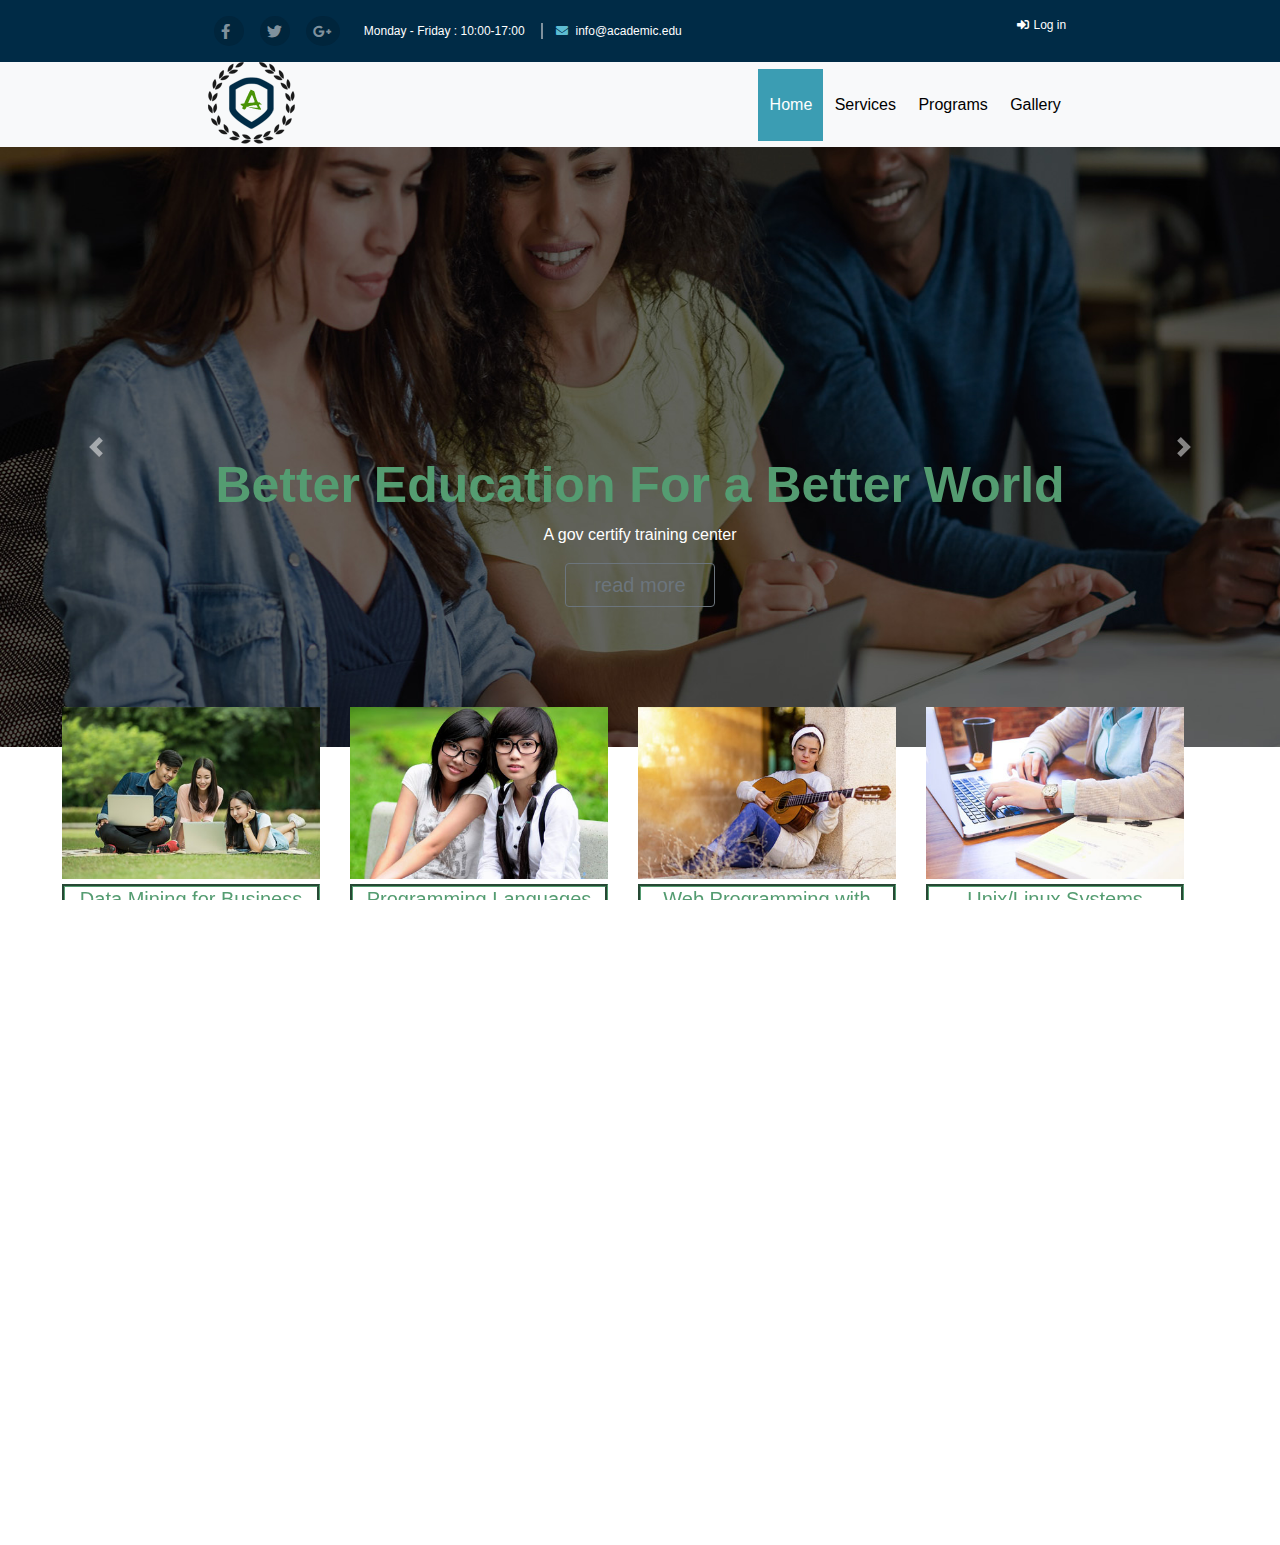
<file: index.html>
<!DOCTYPE html>
<html lang="en">
<head>
    <meta charset="UTF-8">
    <meta name="viewport" content="width=device-width, initial-scale=1.0">
    <meta http-equiv="X-UA-Compatible" content="ie=edge">
    <link rel="stylesheet" href="bootstrap.min.css">
    <link rel="stylesheet" href="style.css" />
    <link rel="stylesheet" href="./css/font-awesome/css/all.css" />
    <title>Stduy Soon : Homepage</title>
</head>
<body>
    <header class="w-100 ">
        <div id="social-contacts" class="d-flex flex-row justify-content-around py-3 px-5 ">
            <div class="d-flex flex-row justify-content-between align-items-center">
              <a href="facebook" class="px-2"><i class="fab fa-facebook-f"></i></a>
              <a href="twitter" class="px-2"><i class="fab fa-twitter"></i></a>
              <a href="googleplus" class="px-2"><i class="fab fa-google-plus-g"></i></i></a>
              <p class="my-0 mx-2"><span class="clock-icon mx-1"><i class="fa fa-clock-o"></i></span>Monday - Friday : 10:00-17:00</p>
              <p class="my-0 mx-2"><span class="email-icon mx-1"><i class="fa fa-envelope"></i> </span>info@academic.edu</p>
            </div>
            <div>
                <p class="my-0 mx-2"><span class="login-icon mx-1"><i class="fas fa-sign-in-alt"></i></span><a class="text-white" href="">Log in </a></p>
            </div>
          </div>
          <nav class="navbar navbar-expand-lg navbar-light bg-light d-flex justify-content-around ">
            <a class="navbar-brand ml-5 h-100 my-0 py-0" href="#"><img class="h-100" src="./img/logo.png" alt="" width="88" height="85"></a>
            <button
              class="navbar-toggler"
              type="button"
              data-toggle="collapse"
              data-target="#navbarTogglerDemo02"
              aria-controls="navbarTogglerDemo02"
              aria-expanded="false"
              aria-label="Toggle navigation"
            >
              <span class="navbar-toggler-icon"></span>
            </button>
    
            <div class="collapse navbar-collapse mr-5" id="navbarTogglerDemo02">
              <ul class="navbar-nav ml-auto  mt-lg-0">
                <li class="nav-item  active">
                  <a class="nav-link " href="index.html"
                    >Home</a
                  >
                </li>
                <li class="nav-item">
                  <a class="nav-link" href="services.html">Services</a>
                </li>
                <li class="nav-item">
                  <a class="nav-link" href="programs.html">Programs</a>
                </li>
                <li class="nav-item ">
                  <a class="nav-link" href="gallery.html">Gallery</a>
                </li>
              </ul>
              
            </div>
          </nav>
    </header>

    <main>
        <section>
            <div id="carouselExampleControls" class="carousel slide" data-ride="carousel">
                <div class="carousel-inner">
                  <div class="carousel-item active">
                    <img class="d-block w-100" src="./img/banner1image.jpg" alt="First slide">
                    <div class="carousel-caption manel">
                        <h5>Better Education For a Better World</h5>
                        <p>A gov certify training center</p>
                        <button type="button" class="btn btn-outline-secondary">read more</button>
                      </div>
                    </div>
               
                  <div class="carousel-item">
                    <img class="d-block w-100" src="./img/banner2image.jpg" alt="Second slide">
                    <div class="carousel-caption manel">
                    <h5>Find The Best Courses</h5>
                    <p>Build your academic knowledge</p>
                    <button type="button" class="btn btn-outline-secondary">read more</button>
                  </div>
                </div>
                  <div class="carousel-item">
                    <img class="d-block w-100" src="./img/banner3image.jpg" alt="Third slide">
                    <div class="carousel-caption manel">
                        <h5>Get 100 Courses for FREE</h5>
                        <p>Study with our experts</p>
                        <button type="button" class="btn btn-outline-secondary">read more</button>
                      </div>
                </div>
                <a class="carousel-control-prev" href="#carouselExampleControls" role="button" data-slide="prev">
                  <span class="carousel-control-prev-icon" aria-hidden="true"></span>
                  <span class="sr-only">Previous</span>
                </a>
                <a class="carousel-control-next" href="#carouselExampleControls" role="button" data-slide="next">
                  <span class="carousel-control-next-icon" aria-hidden="true"></span>
                  <span class="sr-only">Next</span>
                </a>
              </div></div></section>
              <section class="secondone">
                    <div class="row">
                            <div class="col-md-3">
                              <div class="thumbnail">
                                
                                  <img src="./img/instagram-1-image.jpg" alt="Lights" style="width:100%">
                                  <div class="caption">
                                      <h5>Data Mining for Business</h5>
                                    <p>Learn data science principles widely used today by business professionals and corporations.</p>
                                    <br><br><button type="button" class="btn btn-outline-secondary">read more</butto>
                               
                              </div>
                            </div></div>
                            <div class="col-md-3">
                              <div class="thumbnail">
                             
                                  <img src="./img/instagram-4-image.jpg" alt="Nature" style="width:100%">
                                  <div class="caption">
                                      <h5>Programming Languages</h5>
                                    <p>Broaden your knowledge of the theory, design, and implementation of programming languages.</p>
                                    <br><button type="button" class="btn btn-outline-secondary">read more</butto>
                              
                              </div>
                            </div></div>
                            <div class="col-md-3">
                              <div class="thumbnail">
                                
                                  <img src="./img/instagram-2-image.jpg" alt="Fjords" style="width:100%">
                                  <div class="caption">
                                      <h5>Web Programming with Python</h5>
                                    <p>LEngage in hands-on projects to learn how to write and use API's, create interactive user interfaces, and leverage GitHub </p>
                                  <button type="button" class="btn btn-outline-secondary">read more</butto>
                              
                              </div>
                            </div>
                          </div>
                          <div class="col-md-3">
                                <div class="thumbnail">
                                  
                                    <img src="./img/instagram-3-image.jpg" alt="Fjords" style="width:100%">
                                    <div class="caption">
                                        <h5>Unix/Linux Systems Programming</h5>
                                      <p>Explore the structure and services of the Unix and Linux operationg systems..</p>
                                     <br> <button type="button" class="btn btn-outline-secondary">read more</button>
                                
                                </div>
                              </div>
                            </div></div>
              </section>
        </main>
    
    </main>

    <!-- Footer -->
<footer class="page-footer font-small mdb-color pt-4">

    <!-- Footer Links -->
    <div class="container text-center text-md-left">
  
      <!-- Footer links -->
      <div class="row text-center text-md-left mt-3 pb-3">
  
        <!-- Grid column -->
        <div class="col-md-3 col-lg-3 col-xl-3 mx-auto mt-3">
          <h6 class="text-uppercase mb-4 font-weight-bold">Study Soon</h6>
          <p>Team number four: “Study Soon” Project. Study Soon is an online education platform through which individuals have access to online and offline courses provided by a community tutors among which one can choose from.</p>
        </div>
        <!-- Grid column -->
  
        <hr class="w-100 clearfix d-md-none">
  
        <!-- Grid column -->
        <div class="col-md-2 col-lg-2 col-xl-2 mx-auto mt-3">
          <h6 class="text-uppercase mb-4 font-weight-bold">Services</h6>
          <p>
            <a href="#!">Online Courses</a>
          </p>
          <p>
            <a href="#!">Offline Courses</a>
          </p>
          <p>
            <a href="#!">Our teachers</a>
          </p>
          <p>
            <a href="#!">Parnters</a>
          </p>
        </div>
        <!-- Grid column -->
  
        <hr class="w-100 clearfix d-md-none">
  
        <!-- Grid column -->
        <div class="col-md-3 col-lg-2 col-xl-2 mx-auto mt-3">
          <h6 class="text-uppercase mb-4 font-weight-bold">Useful links</h6>
          <p>
            <a href="#!">Your Account</a>
          </p>
          <p>
            <a href="#!">Become an Affiliate</a>
          </p>
          <p>
            <a href="#!">Shipping Rates</a>
          </p>
          <p>
            <a href="#!">Help</a>
          </p>
        </div>
  
        <!-- Grid column -->
        <hr class="w-100 clearfix d-md-none">
  
        <!-- Grid column -->
        <div class="col-md-4 col-lg-3 col-xl-3 mx-auto mt-3">
          <h6 class="text-uppercase mb-4 font-weight-bold">Contact</h6>
          <p>
            <i class="fa fa-home mr-3"></i> Istanbul, Taksim, TR</p>
          <p>
            <i class="fa fa-envelope mr-3"></i> studysoon@gmail.com</p>
          <p>
            <i class="fa fa-phone mr-3"></i> + 01 234 567 88</p>
          <p>
            <i class="fa fa-print mr-3"></i> + 01 234 567 89</p>
        </div>
        <!-- Grid column -->
  
      </div>
      <!-- Footer links -->
  
      <hr>
  
      <!-- Grid row -->
      <div  class="row d-flex align-items-center">
  
        <!-- Grid column -->
        <div class="col-md-7 col-lg-8">
  
          <!--Copyright-->
          <p class="text-center text-md-left">© 2020 Copyright:
            <a href="https://mdbootstrap.com/education/bootstrap/">
              <strong> studysoon.com</strong>
            </a>
          </p>
  
        </div>
        <!-- Grid column -->
  
        <!-- Grid column -->
        <div class="col-md-5 col-lg-4 ml-lg-0">
  
          <!-- Social buttons -->
          <div class="text-center text-md-right">
            <ul class="list-unstyled list-inline">
              <li class="list-inline-item">
                <a href="#" class="btn-floating btn-sm rgba-white-slight mx-1">
                  <i class="fa fa-facebook-f"></i>
                </a>
              </li>
              <li class="list-inline-item">
                <a href="#" class="btn-floating btn-sm rgba-white-slight mx-1">
                  <i class="fa fa-twitter"></i>
                </a>
              </li>
              <li class="list-inline-item">
                <a href="#" class="btn-floating btn-sm rgba-white-slight mx-1">
                  <i class="fa fa-github"></i>
                </a>
              </li>
              <li class="list-inline-item">
                <a href="#" class="btn-floating btn-sm rgba-white-slight mx-1">
                    <i class="fa fa-google" aria-hidden="true"></i>
                </a>
              </li>
            </ul>
          </div>
  
        </div>
        <!-- Grid column -->
  
      </div>
      <!-- Grid row -->
    </div>
    <!-- Footer Links -->
  </footer>
  <!-- Footer -->

    <script src="https://code.jquery.com/jquery-3.3.1.slim.min.js" integrity="sha384-q8i/X+965DzO0rT7abK41JStQIAqVgRVzpbzo5smXKp4YfRvH+8abtTE1Pi6jizo" crossorigin="anonymous"></script>
<script src="https://cdnjs.cloudflare.com/ajax/libs/popper.js/1.14.7/umd/popper.min.js" integrity="sha384-UO2eT0CpHqdSJQ6hJty5KVphtPhzWj9WO1clHTMGa3JDZwrnQq4sF86dIHNDz0W1" crossorigin="anonymous"></script>
<script src="https://stackpath.bootstrapcdn.com/bootstrap/4.3.1/js/bootstrap.min.js" integrity="sha384-JjSmVgyd0p3pXB1rRibZUAYoIIy6OrQ6VrjIEaFf/nJGzIxFDsf4x0xIM+B07jRM" crossorigin="anonymous"></script>
    
</body>
</html>
</file>
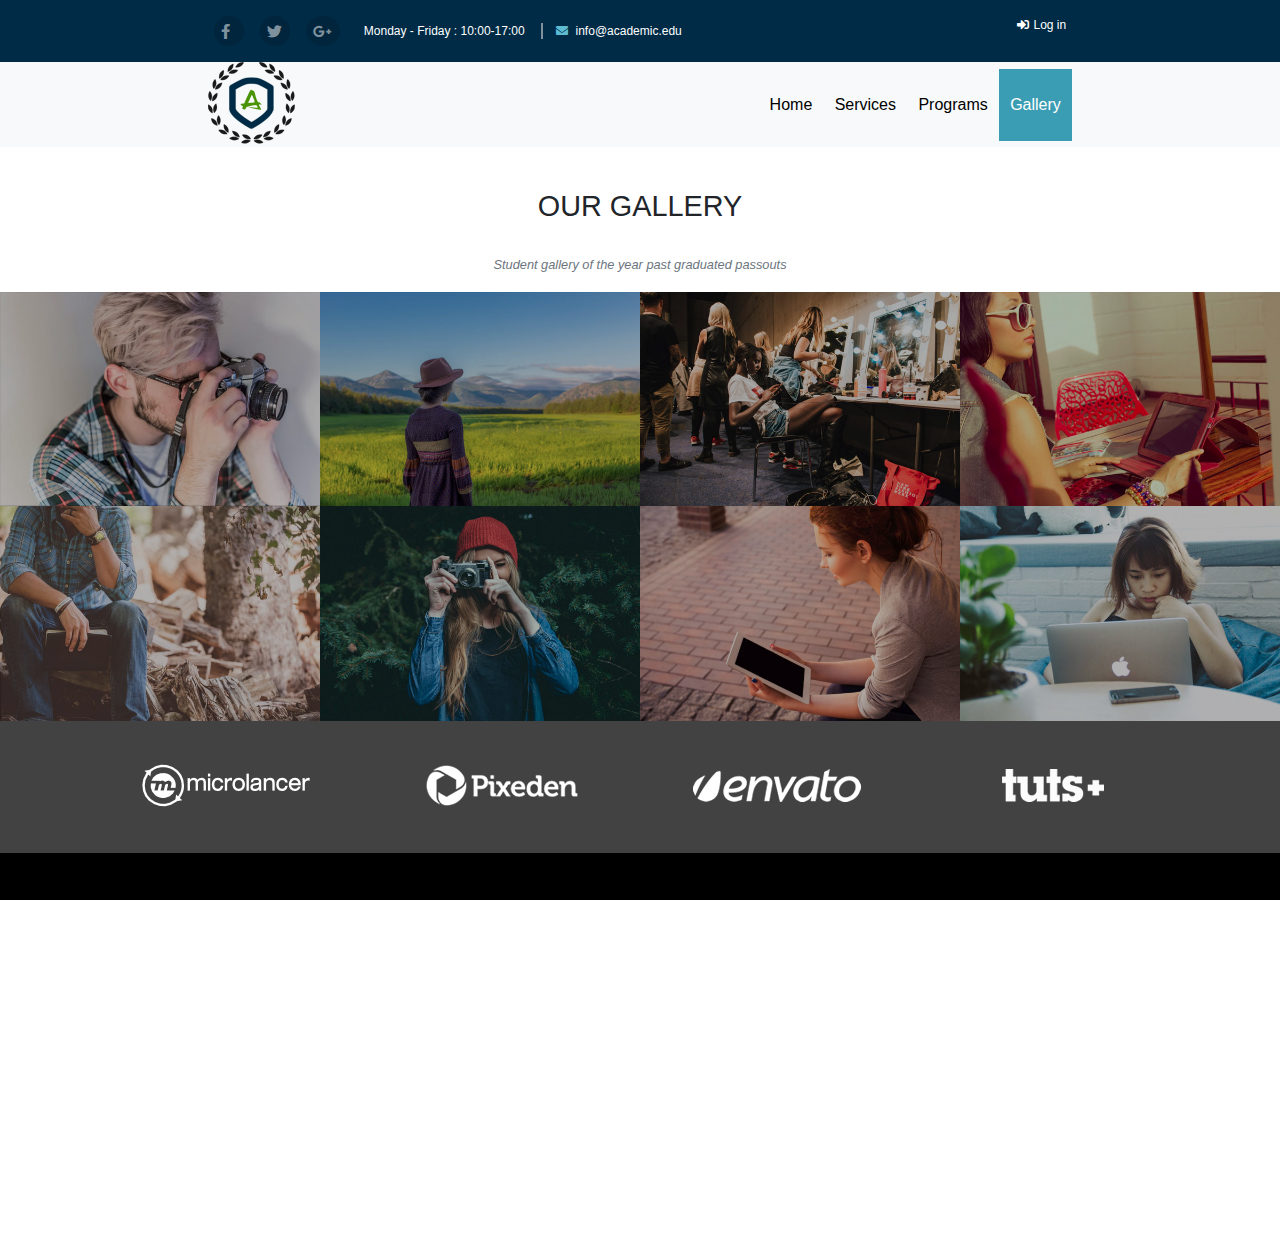
<file: gallery.html>
<!DOCTYPE html>
<html lang="en">
  <head>
    <meta charset="UTF-8" />
    <meta name="viewport" content="width=device-width, initial-scale=1.0" />
    <meta http-equiv="X-UA-Compatible" content="ie=edge" />
    <link rel="stylesheet" href="bootstrap.min.css">
    <link rel="stylesheet" href="style.css" />
    <link rel="stylesheet" href="./css/font-awesome/css/all.css" />
    <title>Stduy Soon : Services</title>
  </head>
  <body>
    <header class="w-100 ">
      <div id="social-contacts" class="d-flex flex-row justify-content-around py-3 px-5 ">
        <div class="d-flex flex-row justify-content-between align-items-center">
          <a href="facebook" class="px-2"><i class="fab fa-facebook-f"></i></a>
          <a href="twitter" class="px-2"><i class="fab fa-twitter"></i></a>
          <a href="googleplus" class="px-2"><i class="fab fa-google-plus-g"></i></i></a>
          <p class="my-0 mx-2"><span class="clock-icon mx-1"><i class="fa fa-clock-o"></i></span>Monday - Friday : 10:00-17:00</p>
          <p class="my-0 mx-2"><span class="email-icon mx-1"><i class="fa fa-envelope"></i> </span>info@academic.edu</p>
        </div>
        <div>
            <p class="my-0 mx-2"><span class="login-icon mx-1"><i class="fas fa-sign-in-alt"></i></span><a class="text-white" href="">Log in </a></p>
        </div>
      </div>
      <nav class="navbar navbar-expand-lg navbar-light bg-light d-flex justify-content-around ">
        <a class="navbar-brand ml-5 h-100 my-0 py-0" href="#"><img class="h-100" src="./img/logo.png" alt="" width="88" height="85"></a>
        <button
          class="navbar-toggler"
          type="button"
          data-toggle="collapse"
          data-target="#navbarTogglerDemo02"
          aria-controls="navbarTogglerDemo02"
          aria-expanded="false"
          aria-label="Toggle navigation"
        >
          <span class="navbar-toggler-icon"></span>
        </button>

        <div class="collapse navbar-collapse mr-5" id="navbarTogglerDemo02">
          <ul class="navbar-nav ml-auto  mt-lg-0">
            <li class="nav-item  ">
              <a class="nav-link" href="index.html"
                >Home</a
              >
            </li>
            <li class="nav-item">
              <a class="nav-link" href="services.html">Services</a>
            </li>
            <li class="nav-item">
              <a class="nav-link" href="programs.html">Programs</a>
            </li>
            <li class="nav-item active">
              <a class="nav-link" href="gallery.html">Gallery</a>
            </li>
          </ul>
          
        </div>
      </nav>
    </header>

    <main>
      <!-- 
            Nadir
            header
            OUR GALLERY
            To Know About Us
          -->
      <section id="gallery" class="text-center">
        <h2>OUR GALLERY</h2>
        <span></span>
        <p class="text-muted font-italic">
          <small>Student gallery of the year past graduated passouts</small>
        </p>
        <div id="gallery-container" class="d-flex flex-wrap">
          <a href="#"
            ><img
              src="./img/gallery/01.jpg"
              alt="01"
              class="w-100"/><span></span
          ></a>
          <a href="#"
            ><img
              src="./img/gallery/02.jpg"
              alt="02"
              class="w-100"/><span></span
          ></a>
          <a href="#"
            ><img
              src="./img/gallery/03.jpg"
              alt="03"
              class="w-100"/><span></span
          ></a>
          <a href="#"
            ><img
              src="./img/gallery/04.jpg"
              alt="04"
              class="w-100"/><span></span
          ></a>
          <a href="#"
            ><img
              src="./img/gallery/05.jpg"
              alt="05"
              class="w-100"/><span></span
          ></a>
          <a href="#"
            ><img
              src="./img/gallery/06.jpg"
              alt="06"
              class="w-100"/><span></span
          ></a>
          <a href="#"
            ><img
              src="./img/gallery/07.jpg"
              alt="07"
              class="w-100"/><span></span
          ></a>
          <a href="#"
            ><img
              src="./img/gallery/08.jpg"
              alt="08"
              class="w-100"/><span></span
          ></a>
        </div>
        <div id="brands" class="py-3">
          <a href="#"><img src="./img/gallery/clogo_1.png" alt="Logo 1"/></a>
          <a href="#"><img src="./img/gallery/clogo_2.png" alt="Logo 2"/></a>
          <a href="#"><img src="./img/gallery/clogo_3.png" alt="Logo 3"/></a>
          <a href="#"><img src="./img/gallery/clogo_4.png" alt="Logo 4"/></a>
        </div>
      </section>
    </main>

    <!-- Footer -->
<footer class="page-footer font-small mdb-color pt-4">

    <!-- Footer Links -->
    <div class="container text-center text-md-left">
  
      <!-- Footer links -->
      <div class="row text-center text-md-left mt-3 pb-3">
  
        <!-- Grid column -->
        <div class="col-md-3 col-lg-3 col-xl-3 mx-auto mt-3">
          <h6 class="text-uppercase mb-4 font-weight-bold">Study Soon</h6>
          <p>Team number four: “Study Soon” Project. Study Soon is an online education platform through which individuals have access to online and offline courses provided by a community tutors among which one can choose from.</p>
        </div>
        <!-- Grid column -->
  
        <hr class="w-100 clearfix d-md-none">
  
        <!-- Grid column -->
        <div class="col-md-2 col-lg-2 col-xl-2 mx-auto mt-3">
          <h6 class="text-uppercase mb-4 font-weight-bold">Services</h6>
          <p>
            <a href="#!">Online Courses</a>
          </p>
          <p>
            <a href="#!">Offline Courses</a>
          </p>
          <p>
            <a href="#!">Our teachers</a>
          </p>
          <p>
            <a href="#!">Parnters</a>
          </p>
        </div>
        <!-- Grid column -->
  
        <hr class="w-100 clearfix d-md-none">
  
        <!-- Grid column -->
        <div class="col-md-3 col-lg-2 col-xl-2 mx-auto mt-3">
          <h6 class="text-uppercase mb-4 font-weight-bold">Useful links</h6>
          <p>
            <a href="#!">Your Account</a>
          </p>
          <p>
            <a href="#!">Become an Affiliate</a>
          </p>
          <p>
            <a href="#!">Shipping Rates</a>
          </p>
          <p>
            <a href="#!">Help</a>
          </p>
        </div>
  
        <!-- Grid column -->
        <hr class="w-100 clearfix d-md-none">
  
        <!-- Grid column -->
        <div class="col-md-4 col-lg-3 col-xl-3 mx-auto mt-3">
          <h6 class="text-uppercase mb-4 font-weight-bold">Contact</h6>
          <p>
            <i class="fa fa-home mr-3"></i> Istanbul, Taksim, TR</p>
          <p>
            <i class="fa fa-envelope mr-3"></i> studysoon@gmail.com</p>
          <p>
            <i class="fa fa-phone mr-3"></i> + 01 234 567 88</p>
          <p>
            <i class="fa fa-print mr-3"></i> + 01 234 567 89</p>
        </div>
        <!-- Grid column -->
  
      </div>
      <!-- Footer links -->
  
      <hr>
  
      <!-- Grid row -->
      <div  class="row d-flex align-items-center">
  
        <!-- Grid column -->
        <div class="col-md-7 col-lg-8">
  
          <!--Copyright-->
          <p class="text-center text-md-left">© 2020 Copyright:
            <a href="https://mdbootstrap.com/education/bootstrap/">
              <strong> studysoon.com</strong>
            </a>
          </p>
  
        </div>
        <!-- Grid column -->
  
        <!-- Grid column -->
        <div class="col-md-5 col-lg-4 ml-lg-0">
  
          <!-- Social buttons -->
          <div class="text-center text-md-right">
            <ul class="list-unstyled list-inline">
              <li class="list-inline-item">
                <a href="#" class="btn-floating btn-sm rgba-white-slight mx-1">
                  <i class="fa fa-facebook-f"></i>
                </a>
              </li>
              <li class="list-inline-item">
                <a href="#" class="btn-floating btn-sm rgba-white-slight mx-1">
                  <i class="fa fa-twitter"></i>
                </a>
              </li>
              <li class="list-inline-item">
                <a href="#" class="btn-floating btn-sm rgba-white-slight mx-1">
                  <i class="fa fa-github"></i>
                </a>
              </li>
              <li class="list-inline-item">
                <a href="#" class="btn-floating btn-sm rgba-white-slight mx-1">
                    <i class="fa fa-google" aria-hidden="true"></i>
                </a>
              </li>
            </ul>
          </div>
  
        </div>
        <!-- Grid column -->
  
      </div>
      <!-- Grid row -->
    </div>
    <!-- Footer Links -->
  </footer>
  <!-- Footer -->
    <script src="https://code.jquery.com/jquery-3.3.1.slim.min.js" integrity="sha384-q8i/X+965DzO0rT7abK41JStQIAqVgRVzpbzo5smXKp4YfRvH+8abtTE1Pi6jizo" crossorigin="anonymous"></script>
<script src="https://cdnjs.cloudflare.com/ajax/libs/popper.js/1.14.7/umd/popper.min.js" integrity="sha384-UO2eT0CpHqdSJQ6hJty5KVphtPhzWj9WO1clHTMGa3JDZwrnQq4sF86dIHNDz0W1" crossorigin="anonymous"></script>
<script src="https://stackpath.bootstrapcdn.com/bootstrap/4.3.1/js/bootstrap.min.js" integrity="sha384-JjSmVgyd0p3pXB1rRibZUAYoIIy6OrQ6VrjIEaFf/nJGzIxFDsf4x0xIM+B07jRM" crossorigin="anonymous"></script>
    
</body>
</html>
</file>
<file: style.css>
html,
body {
  width: 100%;
  height: 100%;
  margin: 0px;
  padding: 0px;
  overflow-x: hidden;
}

.container1 {
  background-image: url(/theme/image.php/academic/theme/1573546440/sectiontrimage),
    url(http://academic.themescustom.com/theme/image.php/academic/theme/1573546440/servicesboximage);
  width: 100%;
  height: 100%;
  background-position: left top, center top;
  background-repeat: no-repeat;
  background-attachment: fixed;
  background-size: cover;
}
h3 {
  text-align: center;
  color: white;
  font-weight: bold;
  font-size: 36px;
}

#headline {
  text-align: center;
  color: white;
  font-style: italic;
}

#tophr {
  width: 7%;
  border: 2px solid #549c71;
  margin-top: -0.5%;
  margin-bottom: 3%;
}
.card {
  background: none;
  border-width: 2px;
  border-color: white;
  margin: 7%;
}
.initialcard:hover {
  border: 2px solid #549c71;
  background-color: #000;
  opacity: 100%;
}
.card-img-top {
  width: 39%;
  margin-left: 30%;
  margin-top: 3%;
}
.card-title {
  color: #549c71;
  font-size: 19px;
  text-align: center;
}
.card-text {
  color: white;
  text-align: center;
}
#heady {
  margin-bottom: 5%;
}

#text-dark {
  color: black;
  font-size: 30px;
  margin: 2%;
}

#icon {
  margin-left: 45%;
  display: flex;
}
.nearicon {
  margin-top: 1.5%;
  margin-left: 1%;
  margin-right: 1%;
  width: 3%;
  border: 2px solid #549c71;
}
#iconimg {
  margin-top: -0.5%;
}
#sub-text {
  color: gray;
  text-align: center;
}
.mcardcolumns {
  display: inline-flex;
  margin-left: 1.5%;
  margin-right: 1.5%;
}
.row.no-pad {
  padding-left: 0px;
  padding-right: 0px;
}
.mcard1 {
  background-color: rgb(280, 86, 80);
  margin: 0 auto;
}
.mcard1:hover {
  border: none;
  box-shadow: 1px 2px 10px rgba(0, 0, 0, 1);
  -moz-transform: translate(0, -1em);
  -o-transform: translate(0, -1em);
  -webkit-transform: translate(0, -1em);
}
.mcard2 {
  background-color: rgb(240, 140, 0);
  margin: 0 auto;
}
.mcard2:hover {
  border: none;
  box-shadow: 1px 2px 10px rgba(0, 0, 0, 1);
  -moz-transform: translate(0, -1em);
  -o-transform: translate(0, -1em);
  -webkit-transform: translate(0, -1em);
}
.mcard3 {
  background-color: rgb(0, 155, 138);
  margin: 0 auto;
}
.mcard3:hover {
  border: none;
  box-shadow: 1px 2px 10px rgba(0, 0, 0, 1);
  -moz-transform: translate(0, -1em);
  -o-transform: translate(0, -1em);
  -webkit-transform: translate(0, -1em);
}
.mcard4 {
  background-color: rgb(0, 196, 214);
  margin: 0 auto;
}
.mcard4:hover {
  border: none;
  box-shadow: 1px 2px 10px rgba(0, 0, 0, 1);
  -moz-transform: translate(0, -1em);
  -o-transform: translate(0, -1em);
  -webkit-transform: translate(0, -1em);
}
.mtitle {
  color: white;
  font-size: 20px;
}
#gallary {
  background-color: #fff;
}
#gallery h2 {
  font-family: Arial, Helvetica, sans-serif;
  line-height: normal;
  font-size: 1.8em;
  margin-top: 1.5em;
  margin-bottom: 1em;
}

#gallery-container {
  background-color: black;
  margin-top: 1em;
}

#gallery-container a {
  position: relative;
  width: 25%;
  max-width: 25%;
}
#gallery-container a img {
  opacity: 0.7;
}
#gallery-container a span {
  height: 3em;
  width: 3em;
  background-color: white;
  background-image: url("./img/permalink.png");
  background-repeat: no-repeat;
  background-position: center;
  position: absolute;
  top: 50%;
  left: 50%;
  transform: translate(-50%, -50%);
  border-radius: 50%;
  visibility: hidden;
}
#gallery-container a:hover {
  background-color: #5dbcd2;
}
#gallery-container a:hover span {
  visibility: visible;
}
#brands {
  background-color: #424242;
}

#social-contacts {
  background-color: #002b46;
  color: white;
  font-size: 12px;
}

#social-contacts a {
  text-decoration: none;
  color: #7f919d;
}
#social-contacts a:hover {
  color: white;
}
.clock-icon,
.email-icon {
  color: #5dbcd2;
}

.fab {
  background-color: #00253c;
  font-size: 15px;
  border-radius: 50%;
  padding: 0.5em;
}
.fa-facebook-f {
  width: 2em;
  height: 2em;
}
.fa-facebook-f:hover {
  background-color: #3b5998;
}
.fa-twitter:hover {
  background-color: #1dcaff;
}
.fa-google-plus-g:hover {
  background-color: #d34836;
}

#social-contacts div p + p::before {
  content: "";
  border: 0.5px solid #7f919d;
  height: 100%;
  margin-right: 0.8em;
}

nav {
  padding: 0 10em 0 10em !important;
}
nav ul li {
  width: 100%;
  padding: 1em 0.2em;
}
nav ul li a {
  color: black !important;
}
nav ul li a:hover {
  color: #5dbcd2 !important;
}
nav ul li.active {
  background-color: rgb(59, 157, 179);
}
nav ul li.active a {
  color: white !important;
}

@media (max-width: 768px) {
  #gallery-container a {
    width: 33.33%;
    max-width: 33.33%;
  }
}
@media (max-width: 576px) {
  #gallery-container a {
    width: 100%;
    max-width: 100%;
  }
}
/*   Programs Section   */
* {
  margin: 0px;
  padding: 0px;
  box-sizing: border-box;
  -moz-box-sizing: border-box;
}
.wrapper {
  width: 90%;
  margin: 0px auto;
}

#programs_title {
  display: flex;
  justify-content: space-around;
  align-items: center;
  flex-direction: column;
  padding-top: 50px;
}
#programs_title h2 {
  text-transform: uppercase;
  font-size: 2em;
  font-weight: bold;
}

@media (max-width: 900px) {
  #programs_title {
    padding-top: 30px;
  }
}
@media (max-width: 500px) {
  #programs_title {
    padding-top: 15px;
  }
}

@media (max-width: 900px) {
  #programs_title h2 {
    text-align: center;
    margin: 0px auto;
  }
}
@media only screen and (max-width: 500px) {
  .container h2 {
    text-align: center;
    margin: 0px auto;
  }
}

#programs_title p {
  font-style: italic;
  text-align: center;
}

@media (max-width: 900px) {
  #programs_title p {
    font-size: smaller;
  }
}
@media only screen and (max-width: 500px) {
  #programs_title p {
    font-size: small;
  }
}

#edu {
  display: flex;
  justify-content: space-around;
  align-items: center;
}

#edu hr {
  background-color: green;
  width: 40px;
  height: 1px;
  border-radius: 1px;
  border-color: green;
  margin: 20px 10px 20px 10px;
}

/* Programs Section */
#programs a {
  color: black;
}
#programs a:hover {
  color: green;
  text-decoration-line: none;
}
#programs div {
  border: 0;
  padding: 0px 5px;
}
#programs img {
  border-radius: 4px;
  margin-bottom: 10px;
}
@media (max-width: 900px) {
  #programs h5 {
    font-size: small;
  }
}
@media only screen and (max-width: 500px) {
  #programs h5 {
    font-size: small;
  }
}
@media (max-width: 900px) {
  #programs p {
    font-size: small;
  }
}
@media only screen and (max-width: 500px) {
  #programs p {
    font-size: small;
  }
}

.myCardText {
  padding-bottom: 80px;
}

/*   Teachers Section   */
#teachers img {
  width: 50px;
  height: 50px;
}
#teachers i {
  display: inline-block;
}

#teachers {
  background: linear-gradient(
      to bottom,
      rgba(117, 104, 94, 0.8) 0,
      rgba(117, 104, 94, 0.8) 100%
    ),
    url("img/banner1image.jpg");
  background-size: 100% 100%;
  display: flex;
  justify-content: space-around;
  align-items: center;
  flex-direction: column;
  padding-top: 50px;
}
#teachers h2 {
  text-transform: uppercase;
  font-size: 2em;
  font-weight: bold;
}

@media (max-width: 900px) {
  #teachers {
    padding-top: 30px;
  }
}
@media (max-width: 500px) {
  #teachers {
    padding-top: 15px;
  }
}

@media (max-width: 900px) {
  #teachers h2 {
    text-align: center;
    margin: 0px auto;
  }
}
@media only screen and (max-width: 500px) {
  .teachers h2 {
    text-align: center;
    margin: 0px auto;
  }
}

#teachers p {
  color: white;
}

#teachers hr {
  background-color: green;
  width: 60px;
  height: 2px;
  border-radius: 3px;
  border-color: green;
  margin-bottom: 40px;
}

/*  Footer  */
footer {
  background-color: black;
  color: white;
}

footer a {
  color: green;
}

footer a:hover {
  color: gray;
  text-decoration-line: none;
}

.carousel-item img {
  height: 600px;
  width: 100%;
  /* margin: 20px;
  margin-right: 20px; */
}
.carousel-caption h5 {
  color: #549c71;
  font-size: 50px;
  font-weight: bold;
}
.slide {
  z-index: 0;
  margin-bottom: -50px;
}
.manel {
  margin-bottom: 100px;
}
.manel .btn {
  width: 150px;
  font-size: 20px;
}

.secondone{
  padding-bottom: 50px;
}
.secondone .row {
  width: 90%;
  margin-left: 47px;
  z-index: 1;

}

.thumbnail {
  margin-top: 10px;
}

.caption {
  border-style: groove;
  border-color: #549c71;
  margin-top: 5px;

  height: 230px;
}
.caption h5 {
  font-size: 20px;
  color: #549c71;
  text-align: center;
}
.caption p {
  text-align: center;
}
.thumbnail .btn {
  width: 150px;
  font-size: 15px;
  margin-left: 25%;
  margin-bottom: 0px;
}
</file>
